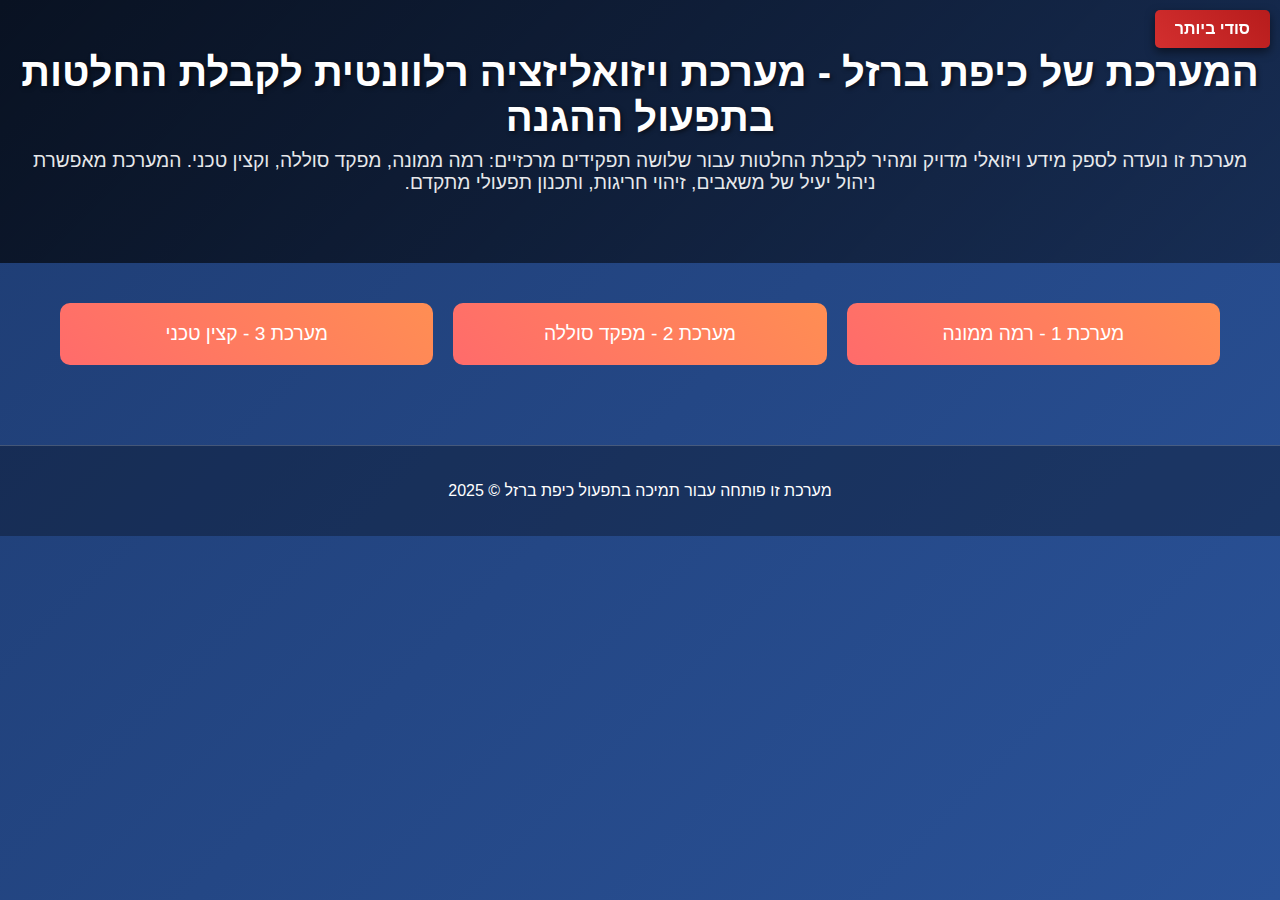
<file: index.html>
<script type="text/javascript">
        var gk_isXlsx = false;
        var gk_xlsxFileLookup = {};
        var gk_fileData = {};
        function filledCell(cell) {
          return cell !== '' && cell != null;
        }
        function loadFileData(filename) {
        if (gk_isXlsx && gk_xlsxFileLookup[filename]) {
            try {
                var workbook = XLSX.read(gk_fileData[filename], { type: 'base64' });
                var firstSheetName = workbook.SheetNames[0];
                var worksheet = workbook.Sheets[firstSheetName];

                // Convert sheet to JSON to filter blank rows
                var jsonData = XLSX.utils.sheet_to_json(worksheet, { header: 1, blankrows: false, defval: '' });
                // Filter out blank rows (rows where all cells are empty, null, or undefined)
                var filteredData = jsonData.filter(row => row.some(filledCell));

                // Heuristic to find the header row by ignoring rows with fewer filled cells than the next row
                var headerRowIndex = filteredData.findIndex((row, index) =>
                  row.filter(filledCell).length >= filteredData[index + 1]?.filter(filledCell).length
                );
                // Fallback
                if (headerRowIndex === -1 || headerRowIndex > 25) {
                  headerRowIndex = 0;
                }

                // Convert filtered JSON back to CSV
                var csv = XLSX.utils.aoa_to_sheet(filteredData.slice(headerRowIndex)); // Create a new sheet from filtered array of arrays
                csv = XLSX.utils.sheet_to_csv(csv, { header: 1 });
                return csv;
            } catch (e) {
                console.error(e);
                return "";
            }
        }
        return gk_fileData[filename] || "";
        }
        </script><!DOCTYPE html>
<html lang="he" dir="rtl">
<head>
    <meta charset="UTF-8">
    <meta name="viewport" content="width=device-width, initial-scale=1.0">
    <title>מערכת ניתוח הספקי הגנה בכיפת ברזל</title>
    <link rel="stylesheet" href="styles.css">
</head>
<body>
    <div class="classified-notice">סודי ביותר</div>
    <header>
        <h1>המערכת של כיפת ברזל - מערכת ויזואליזציה רלוונטית לקבלת החלטות בתפעול ההגנה</h1>
        <p>מערכת זו נועדה לספק מידע ויזואלי מדויק ומהיר לקבלת החלטות עבור שלושה תפקידים מרכזיים: רמה ממונה, מפקד סוללה, וקצין טכני. המערכת מאפשרת ניהול יעיל של משאבים, זיהוי חריגות, ותכנון תפעולי מתקדם.</p>
    </header>
    <div class="container">
        <div class="button-grid">
            <a href="dash1.html" class="dashboard-button">מערכת 1 - רמה ממונה</a>
            <a href="dash2.html" class="dashboard-button">מערכת 2 - מפקד סוללה</a>
            <a href="dash3.html" class="dashboard-button">מערכת 3 - קצין טכני</a>
        </div>
    </div>
    <footer>
        <p>מערכת זו פותחה עבור תמיכה בתפעול כיפת ברזל © 2025</p>
    </footer>
    <script>
        document.querySelectorAll('.dashboard-button').forEach(button => {
            button.addEventListener('click', () => {
                button.style.opacity = '0.8';
                setTimeout(() => {
                    button.style.opacity = '1';
                }, 200);
            });
        });
    </script>
</body>
</html>
</file>
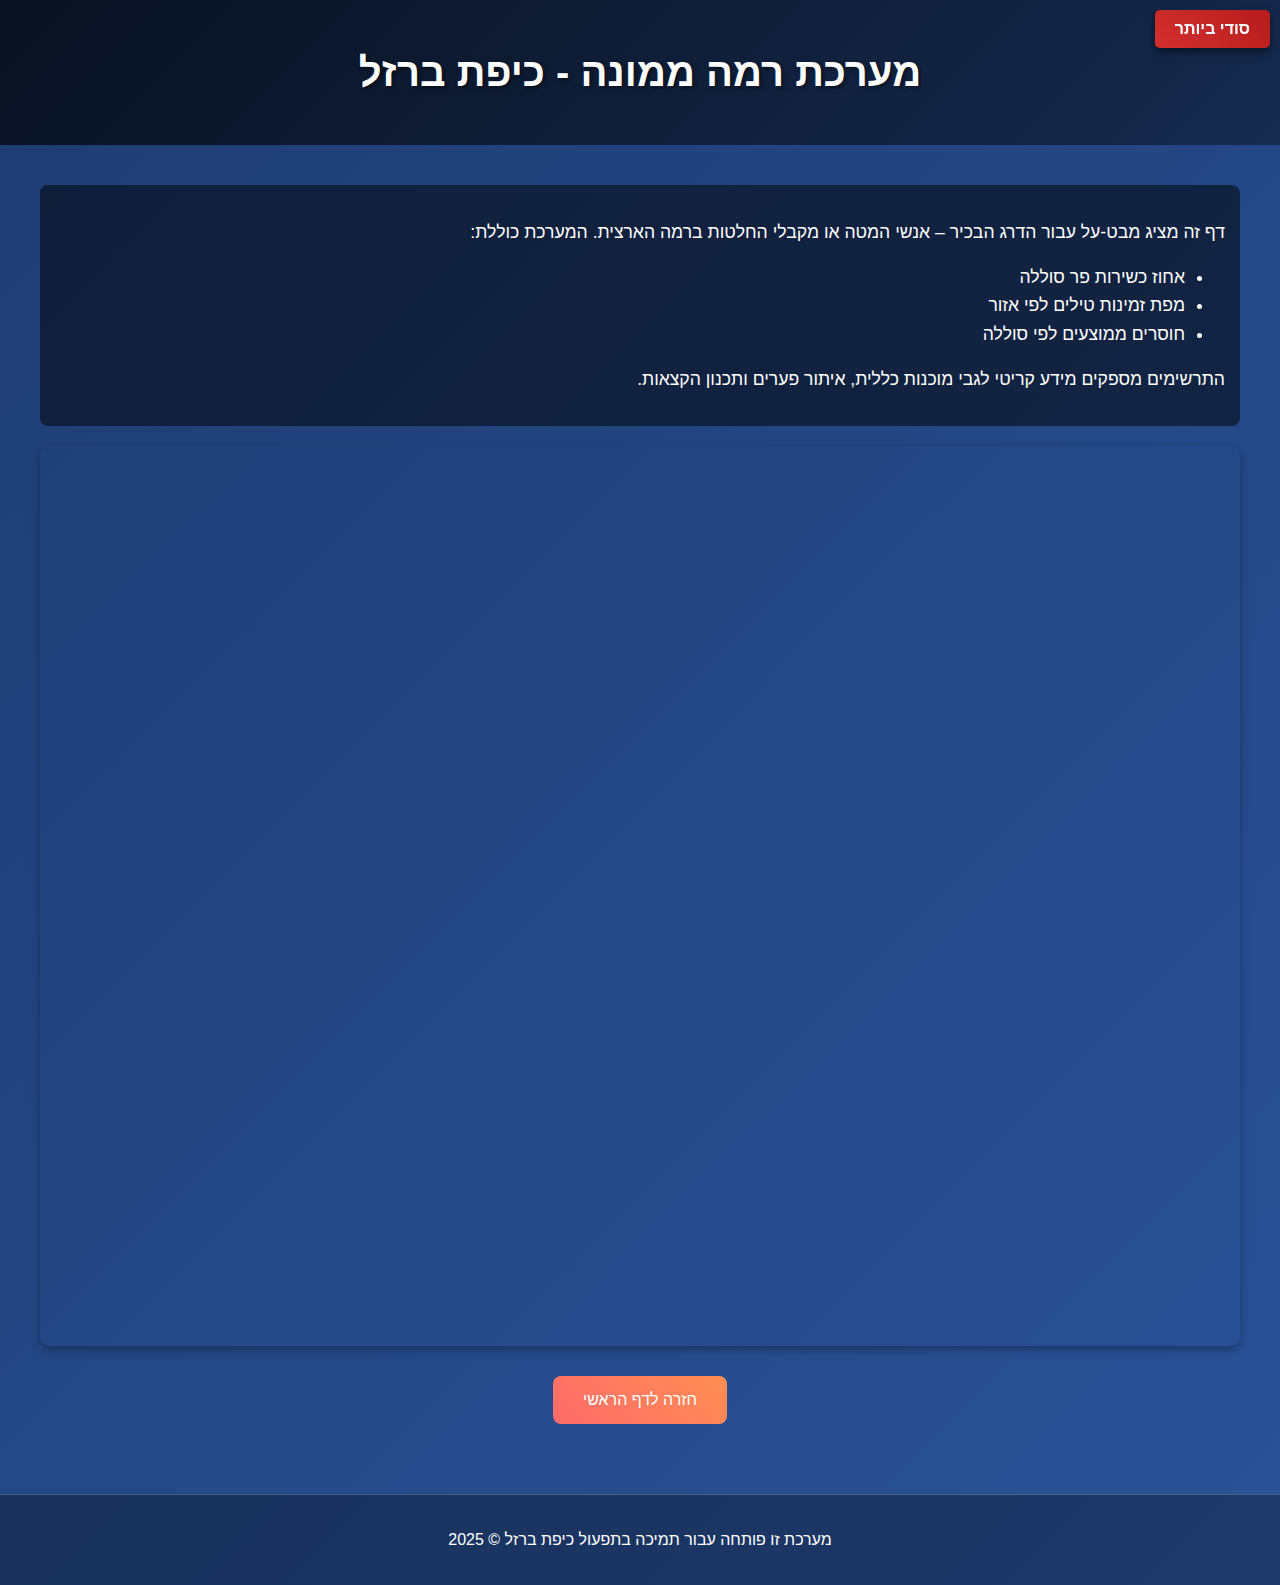
<file: dash1.html>
<script type="text/javascript">
        var gk_isXlsx = false;
        var gk_xlsxFileLookup = {};
        var gk_fileData = {};
        function filledCell(cell) {
          return cell !== '' && cell != null;
        }
        function loadFileData(filename) {
        if (gk_isXlsx && gk_xlsxFileLookup[filename]) {
            try {
                var workbook = XLSX.read(gk_fileData[filename], { type: 'base64' });
                var firstSheetName = workbook.SheetNames[0];
                var worksheet = workbook.Sheets[firstSheetName];

                // Convert sheet to JSON to filter blank rows
                var jsonData = XLSX.utils.sheet_to_json(worksheet, { header: 1, blankrows: false, defval: '' });
                // Filter out blank rows (rows where all cells are empty, null, or undefined)
                var filteredData = jsonData.filter(row => row.some(filledCell));

                // Heuristic to find the header row by ignoring rows with fewer filled cells than the next row
                var headerRowIndex = filteredData.findIndex((row, index) =>
                  row.filter(filledCell).length >= filteredData[index + 1]?.filter(filledCell).length
                );
                // Fallback
                if (headerRowIndex === -1 || headerRowIndex > 25) {
                  headerRowIndex = 0;
                }

                // Convert filtered JSON back to CSV
                var csv = XLSX.utils.aoa_to_sheet(filteredData.slice(headerRowIndex)); // Create a new sheet from filtered array of arrays
                csv = XLSX.utils.sheet_to_csv(csv, { header: 1 });
                return csv;
            } catch (e) {
                console.error(e);
                return "";
            }
        }
        return gk_fileData[filename] || "";
        }
        </script><!DOCTYPE html>
<html lang="he" dir="rtl">
<head>
    <meta charset="UTF-8">
    <meta name="viewport" content="width=device-width, initial-scale=1.0">
    <title>מערכת רמה ממונה - כיפת ברזל</title>
    <link rel="stylesheet" href="styles.css">
</head>
<body>
    <div class="classified-notice">סודי ביותר</div>
    <header>
        <h1>מערכת רמה ממונה - כיפת ברזל</h1>
    </header>
    <div class="container">
        <div class="description">
            <p>דף זה מציג מבט-על עבור הדרג הבכיר – אנשי המטה או מקבלי החלטות ברמה הארצית. המערכת כוללת:</p>
            <ul>
                <li>אחוז כשירות פר סוללה</li>
                <li>מפת זמינות טילים לפי אזור</li>
                <li>חוסרים ממוצעים לפי סוללה</li>
            </ul>
            <p>התרשימים מספקים מידע קריטי לגבי מוכנות כללית, איתור פערים ותכנון הקצאות.</p>
        </div>
        <div class="tableau-embed">
            <iframe src="https://public.tableau.com/views/government_17528352712790/sheet0?:language=en-US&:sid=&:redirect=auth&:display_count=n&:origin=viz_share_link&:embed=y&:showVizHome=n" 
                    title="תרשים רמה ממונה"></iframe>
            <a href="https://public.tableau.com/views/government_17528352712790/sheet0?:language=en-US&:sid=&:redirect=auth&:display_count=n&:origin=viz_share_link" 
               class="fallback-button" id="fallback1">פתח תרשים ב-Tableau Public</a>
        </div>
        <div style="text-align: center;">
            <a href="index.html" class="nav-button">חזרה לדף הראשי</a>
        </div>
    </div>
    <footer>
        <p>מערכת זו פותחה עבור תמיכה בתפעול כיפת ברזל © 2025</p>
    </footer>
    <script>
        window.addEventListener('load', () => {
            const iframe = document.querySelector('iframe');
            const fallbackButton = document.getElementById('fallback1');
            iframe.addEventListener('error', () => {
                fallbackButton.style.display = 'block';
            });
            iframe.addEventListener('load', () => {
                iframe.style.opacity = '0';
                setTimeout(() => {
                    iframe.style.transition = 'opacity 0.5s';
                    iframe.style.opacity = '1';
                }, 100);
            });
        });
    </script>
</body>
</html>
</file>
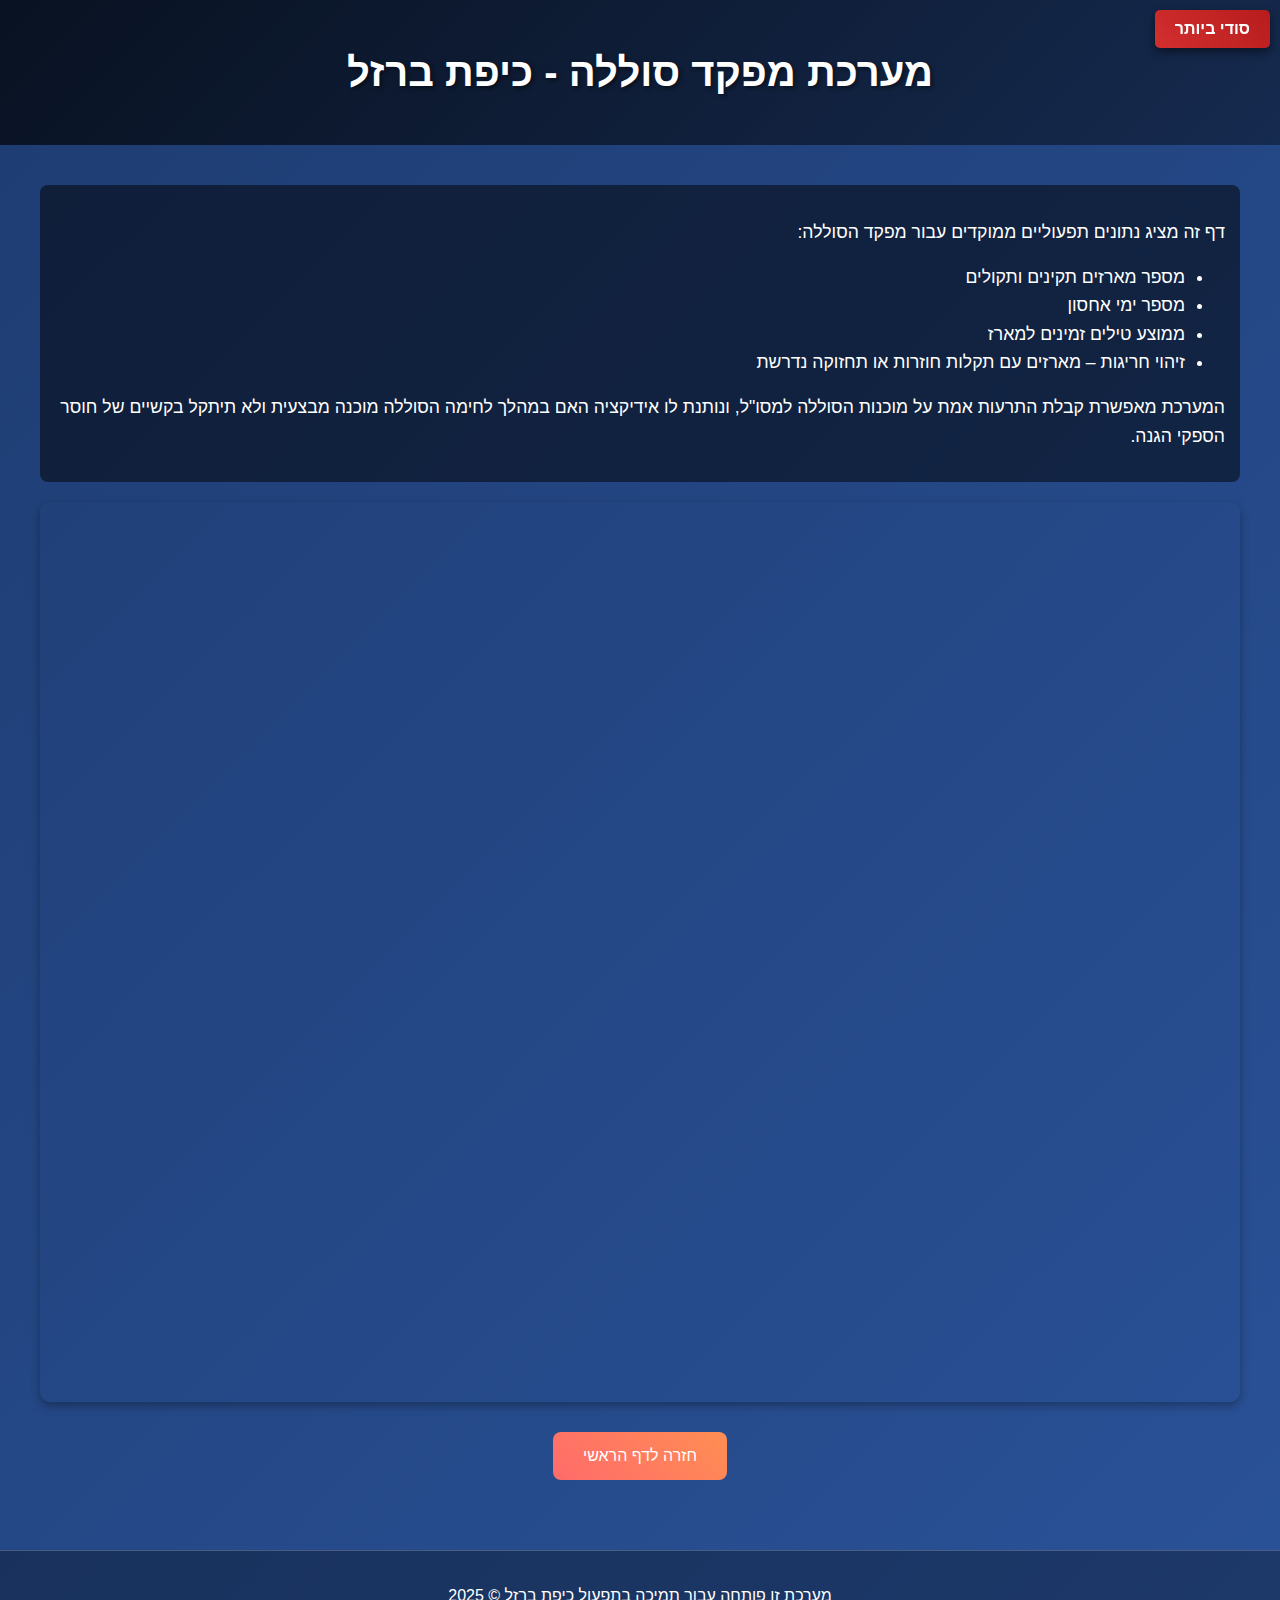
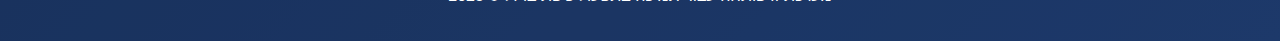
<file: dash2.html>
<script type="text/javascript">
        var gk_isXlsx = false;
        var gk_xlsxFileLookup = {};
        var gk_fileData = {};
        function filledCell(cell) {
          return cell !== '' && cell != null;
        }
        function loadFileData(filename) {
        if (gk_isXlsx && gk_xlsxFileLookup[filename]) {
            try {
                var workbook = XLSX.read(gk_fileData[filename], { type: 'base64' });
                var firstSheetName = workbook.SheetNames[0];
                var worksheet = workbook.Sheets[firstSheetName];

                // Convert sheet to JSON to filter blank rows
                var jsonData = XLSX.utils.sheet_to_json(worksheet, { header: 1, blankrows: false, defval: '' });
                // Filter out blank rows (rows where all cells are empty, null, or undefined)
                var filteredData = jsonData.filter(row => row.some(filledCell));

                // Heuristic to find the header row by ignoring rows with fewer filled cells than the next row
                var headerRowIndex = filteredData.findIndex((row, index) =>
                  row.filter(filledCell).length >= filteredData[index + 1]?.filter(filledCell).length
                );
                // Fallback
                if (headerRowIndex === -1 || headerRowIndex > 25) {
                  headerRowIndex = 0;
                }

                // Convert filtered JSON back to CSV
                var csv = XLSX.utils.aoa_to_sheet(filteredData.slice(headerRowIndex)); // Create a new sheet from filtered array of arrays
                csv = XLSX.utils.sheet_to_csv(csv, { header: 1 });
                return csv;
            } catch (e) {
                console.error(e);
                return "";
            }
        }
        return gk_fileData[filename] || "";
        }
        </script><!DOCTYPE html>
<html lang="he" dir="rtl">
<head>
    <meta charset="UTF-8">
    <meta name="viewport" content="width=device-width, initial-scale=1.0">
    <title>מערכת מפקד סוללה - כיפת ברזל</title>
    <link rel="stylesheet" href="styles.css">
</head>
<body>
    <div class="classified-notice">סודי ביותר</div>
    <header>
        <h1>מערכת מפקד סוללה - כיפת ברזל</h1>
    </header>
    <div class="container">
        <div class="description">
            <p>דף זה מציג נתונים תפעוליים ממוקדים עבור מפקד הסוללה:</p>
            <ul>
                <li>מספר מארזים תקינים ותקולים</li>
                <li>מספר ימי אחסון</li>
                <li>ממוצע טילים זמינים למארז</li>
                <li>זיהוי חריגות – מארזים עם תקלות חוזרות או תחזוקה נדרשת</li>
            </ul>
            <p>המערכת מאפשרת קבלת התרעות אמת על מוכנות הסוללה למסו"ל, ונותנת לו אידיקציה האם במהלך לחימה הסוללה מוכנה מבצעית ולא תיתקל בקשיים של חוסר הספקי הגנה.</p>
        </div>
        <div class="tableau-embed">
            <iframe src="https://public.tableau.com/views/Commander_17528352060180/-?:language=en-US&:sid=&:redirect=auth&:display_count=n&:origin=viz_share_link&:embed=y&:showVizHome=n" 
                    title="תרשים מפקד סוללה"></iframe>
            <a href="https://public.tableau.com/views/Commander_17528352060180/-?:language=en-US&:sid=&:redirect=auth&:display_count=n&:origin=viz_share_link" 
               class="fallback-button" id="fallback2">פתח תרשים ב-Tableau Public</a>
        </div>
        <div style="text-align: center;">
            <a href="index.html" class="nav-button">חזרה לדף הראשי</a>
        </div>
    </div>
    <footer>
        <p>מערכת זו פותחה עבור תמיכה בתפעול כיפת ברזל © 2025</p>
    </footer>
    <script>
        window.addEventListener('load', () => {
            const iframe = document.querySelector('iframe');
            const fallbackButton = document.getElementById('fallback2');
            iframe.addEventListener('error', () => {
                fallbackButton.style.display = 'block';
            });
            iframe.addEventListener('load', () => {
                iframe.style.opacity = '0';
                setTimeout(() => {
                    iframe.style.transition = 'opacity 0.5s';
                    iframe.style.opacity = '1';
                }, 100);
            });
        });
    </script>
</body>
</html>
</file>
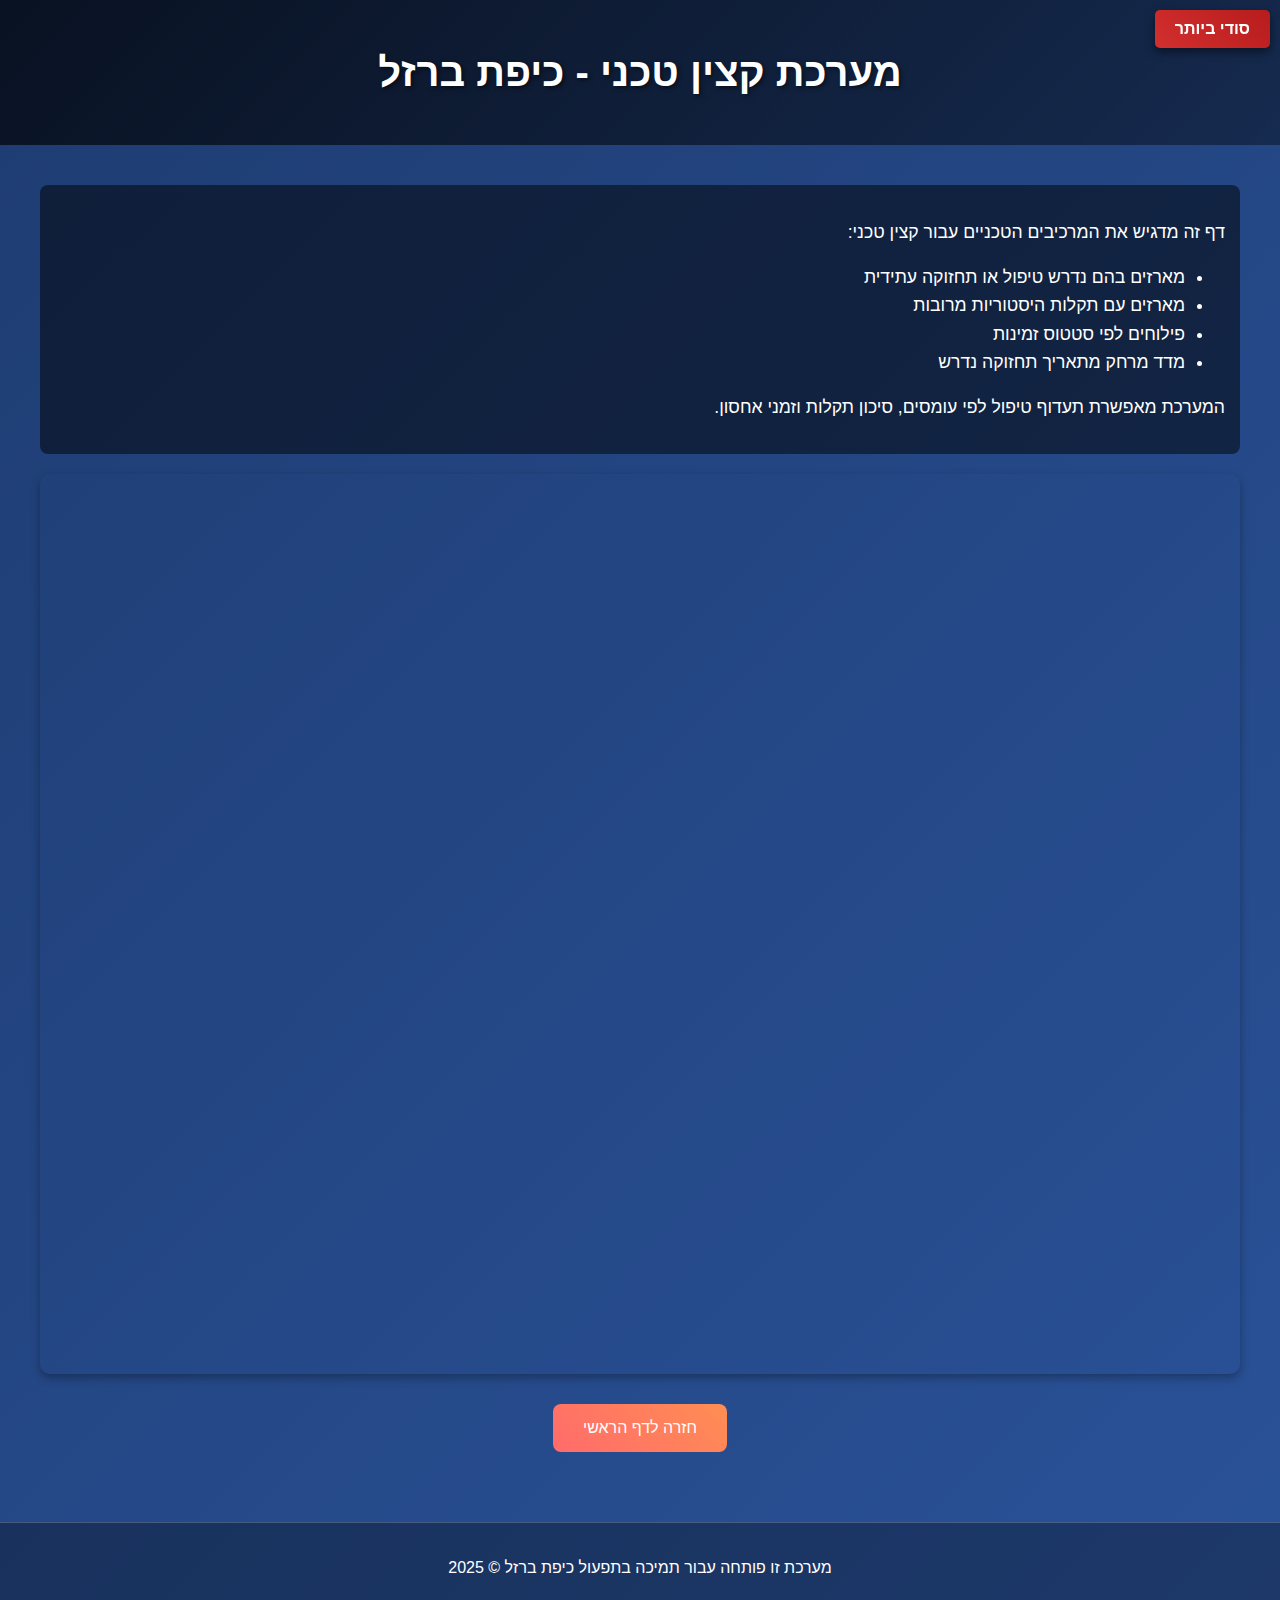
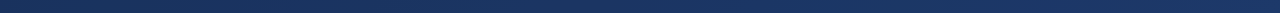
<file: dash3.html>
<script type="text/javascript">
        var gk_isXlsx = false;
        var gk_xlsxFileLookup = {};
        var gk_fileData = {};
        function filledCell(cell) {
          return cell !== '' && cell != null;
        }
        function loadFileData(filename) {
        if (gk_isXlsx && gk_xlsxFileLookup[filename]) {
            try {
                var workbook = XLSX.read(gk_fileData[filename], { type: 'base64' });
                var firstSheetName = workbook.SheetNames[0];
                var worksheet = workbook.Sheets[firstSheetName];

                // Convert sheet to JSON to filter blank rows
                var jsonData = XLSX.utils.sheet_to_json(worksheet, { header: 1, blankrows: false, defval: '' });
                // Filter out blank rows (rows where all cells are empty, null, or undefined)
                var filteredData = jsonData.filter(row => row.some(filledCell));

                // Heuristic to find the header row by ignoring rows with fewer filled cells than the next row
                var headerRowIndex = filteredData.findIndex((row, index) =>
                  row.filter(filledCell).length >= filteredData[index + 1]?.filter(filledCell).length
                );
                // Fallback
                if (headerRowIndex === -1 || headerRowIndex > 25) {
                  headerRowIndex = 0;
                }

                // Convert filtered JSON back to CSV
                var csv = XLSX.utils.aoa_to_sheet(filteredData.slice(headerRowIndex)); // Create a new sheet from filtered array of arrays
                csv = XLSX.utils.sheet_to_csv(csv, { header: 1 });
                return csv;
            } catch (e) {
                console.error(e);
                return "";
            }
        }
        return gk_fileData[filename] || "";
        }
        </script><!DOCTYPE html>
<html lang="he" dir="rtl">
<head>
    <meta charset="UTF-8">
    <meta name="viewport" content="width=device-width, initial-scale=1.0">
    <title>מערכת קצין טכני - כיפת ברזל</title>
    <link rel="stylesheet" href="styles.css">
</head>
<body>
    <div class="classified-notice">סודי ביותר</div>
    <header>
        <h1>מערכת קצין טכני - כיפת ברזל</h1>
    </header>
    <div class="container">
        <div class="description">
            <p>דף זה מדגיש את המרכיבים הטכניים עבור קצין טכני:</p>
            <ul>
                <li>מארזים בהם נדרש טיפול או תחזוקה עתידית</li>
                <li>מארזים עם תקלות היסטוריות מרובות</li>
                <li>פילוחים לפי סטטוס זמינות</li>
                <li>מדד מרחק מתאריך תחזוקה נדרש</li>
            </ul>
            <p>המערכת מאפשרת תעדוף טיפול לפי עומסים, סיכון תקלות וזמני אחסון.</p>
        </div>
        <div class="tableau-embed">
            <iframe src="https://public.tableau.com/views/Technicalofficer/sheet2?:language=en-US&:sid=&:redirect=auth&:display_count=n&:origin=viz_share_link&:embed=y&:showVizHome=n" 
                    title="תרשים קצין טכני"></iframe>
            <a href="https://public.tableau.com/views/Technicalofficer/sheet2?:language=en-US&:sid=&:redirect=auth&:display_count=n&:origin=viz_share_link" 
               class="fallback-button" id="fallback3">פתח תרשים ב-Tableau Public</a>
        </div>
        <div style="text-align: center;">
            <a href="index.html" class="nav-button">חזרה לדף הראשי</a>
        </div>
    </div>
    <footer>
        <p>מערכת זו פותחה עבור תמיכה בתפעול כיפת ברזל © 2025</p>
    </footer>
    <script>
        window.addEventListener('load', () => {
            const iframe = document.querySelector('iframe');
            const fallbackButton = document.getElementById('fallback3');
            iframe.addEventListener('error', () => {
                fallbackButton.style.display = 'block';
            });
            iframe.addEventListener('load', () => {
                iframe.style.opacity = '0';
                setTimeout(() => {
                    iframe.style.transition = 'opacity 0.5s';
                    iframe.style.opacity = '1';
                }, 100);
            });
        });
    </script>
</body>
</html>
</xArtifact>
</file>
<file: styles.css>
body {
    margin: 0;
    font-family: 'Arial', sans-serif;
    background: linear-gradient(135deg, #1e3c72, #2a5298), url('https://static.politico.com/25/9b/17d8468447e0b2f10d31485fd7a4/gettyimages-451830874.jpg') no-repeat center center fixed;
    background-size: cover;
    background-blend-mode: overlay;
    color: #ffffff;
    direction: rtl;
    text-align: right;
    min-height: 100vh;
    position: relative;
}

.classified-notice {
    position: fixed;
    top: 10px;
    right: 10px;
    background: linear-gradient(45deg, #d32f2f, #b71c1c);
    color: white;
    padding: 10px 20px;
    border-radius: 5px;
    font-weight: bold;
    font-size: 1em;
    z-index: 1000;
    box-shadow: 0 4px 10px rgba(0, 0, 0, 0.5);
    animation: pulse 2s infinite;
}

@keyframes pulse {
    0% { transform: scale(1); }
    50% { transform: scale(1.05); }
    100% { transform: scale(1); }
}

header {
    text-align: center;
    padding: 50px 20px;
    background: linear-gradient(135deg, rgba(0, 0, 0, 0.7), rgba(0, 0, 0, 0.4));
    position: relative;
    overflow: hidden;
}

header::before {
    content: '';
    position: absolute;
    top: 0;
    left: 0;
    width: 100%;
    height: 100%;
    background: url('https://img.icons8.com/ios-filled/50/ffffff/rocket.png') no-repeat center;
    background-size: 150px;
    opacity: 0.1;
    z-index: -1;
}

header h1 {
    font-size: 2.5em;
    margin: 0;
    text-shadow: 2px 2px 4px rgba(0, 0, 0, 0.5);
}

header p {
    font-size: 1.2em;
    margin-top: 10px;
    opacity: 0.9;
}

.container {
    max-width: 1200px;
    margin: 0 auto;
    padding: 20px;
}

.button-grid {
    display: grid;
    grid-template-columns: repeat(auto-fit, minmax(250px, 1fr));
    gap: 20px;
    padding: 20px;
}

.dashboard-button {
    background: linear-gradient(45deg, #ff6b6b, #ff8e53);
    color: white;
    padding: 20px;
    border: none;
    border-radius: 10px;
    font-size: 1.2em;
    cursor: pointer;
    transition: transform 0.3s ease, box-shadow 0.3s ease, background 0.3s ease;
    text-align: center;
    text-decoration: none;
    position: relative;
    overflow: hidden;
}

.dashboard-button::after {
    content: '🚀';
    position: absolute;
    top: 50%;
    left: -20px;
    transform: translateY(-50%);
    font-size: 1.5em;
    opacity: 0;
    transition: opacity 0.3s ease, left 0.3s ease;
}

.dashboard-button:hover {
    transform: translateY(-5px);
    box-shadow: 0 5px 15px rgba(0, 0, 0, 0.4);
    background: linear-gradient(45deg, #ff8e53, #ff6b6b);
}

.dashboard-button:hover::after {
    opacity: 0.5;
    left: 10px;
}

.description {
    margin: 20px 0;
    font-size: 1.1em;
    line-height: 1.6;
    background: rgba(0, 0, 0, 0.5);
    padding: 15px;
    border-radius: 8px;
}

.tableau-embed {
    margin: 20px 0;
    text-align: center;
    position: relative;
}

.tableau-embed iframe {
    border: none;
    width: 100%;
    height: 100vh; /* Full viewport height */
    max-height: none; /* Remove max-height to allow true full-screen */
    border-radius: 10px;
    box-shadow: 0 4px 10px rgba(0, 0, 0, 0.3);
    transition: transform 0.3s ease;
    position: relative;
    z-index: 1; /* Ensure iframe is below fixed elements like audio controls */
}

.tableau-embed iframe:hover {
    transform: scale(1.01);
}

.fallback-button, .fullscreen-button {
    display: none;
    background: linear-gradient(45deg, #0288d1, #4fc3f7);
    color: white;
    padding: 15px 30px;
    border: none;
    border-radius: 8px;
    font-size: 1em;
    cursor: pointer;
    text-decoration: none;
    margin: 10px auto;
    text-align: center;
    transition: transform 0.3s ease, box-shadow 0.3s ease;
}

.fallback-button.active, .fullscreen-button {
    display: block;
}

.fallback-button:hover, .fullscreen-button:hover {
    transform: translateY(-3px);
    box-shadow: 0 5px 15px rgba(0, 0, 0, 0.3);
}

.nav-button {
    display: inline-block;
    background: linear-gradient(45deg, #ff6b6b, #ff8e53);
    color: white;
    padding: 15px 30px;
    border: none;
    border-radius: 8px;
    font-size: 1em;
    cursor: pointer;
    text-decoration: none;
    margin: 10px;
    transition: transform 0.3s ease, box-shadow 0.3s ease;
    position: relative;
    overflow: hidden;
}

.nav-button::after {
    content: '🔧';
    position: absolute;
    top: 50%;
    left: -20px;
    transform: translateY(-50%);
    font-size: 1.2em;
    opacity: 0;
    transition: opacity 0.3s ease, left 0.3s ease;
}

.nav-button:hover {
    transform: translateY(-3px);
    box-shadow: 0 5px 15px rgba(0, 0, 0, 0.3);
}

.nav-button:hover::after {
    opacity: 0.5;
    left: 10px;
}

footer {
    text-align: center;
    padding: 20px;
    background: rgba(0, 0, 0, 0.3);
    margin-top: 40px;
    border-top: 1px solid rgba(255, 255, 255, 0.2);
}

@media (max-width: 768px) {
    header h1 {
        font-size: 1.8em;
    }
    .dashboard-button, .nav-button, .fallback-button, .fullscreen-button {
        font-size: 1em;
        padding: 15px;
    }
    .tableau-embed iframe {
        height: 60vh;
        max-height: 500px;
    }
}
</file>
